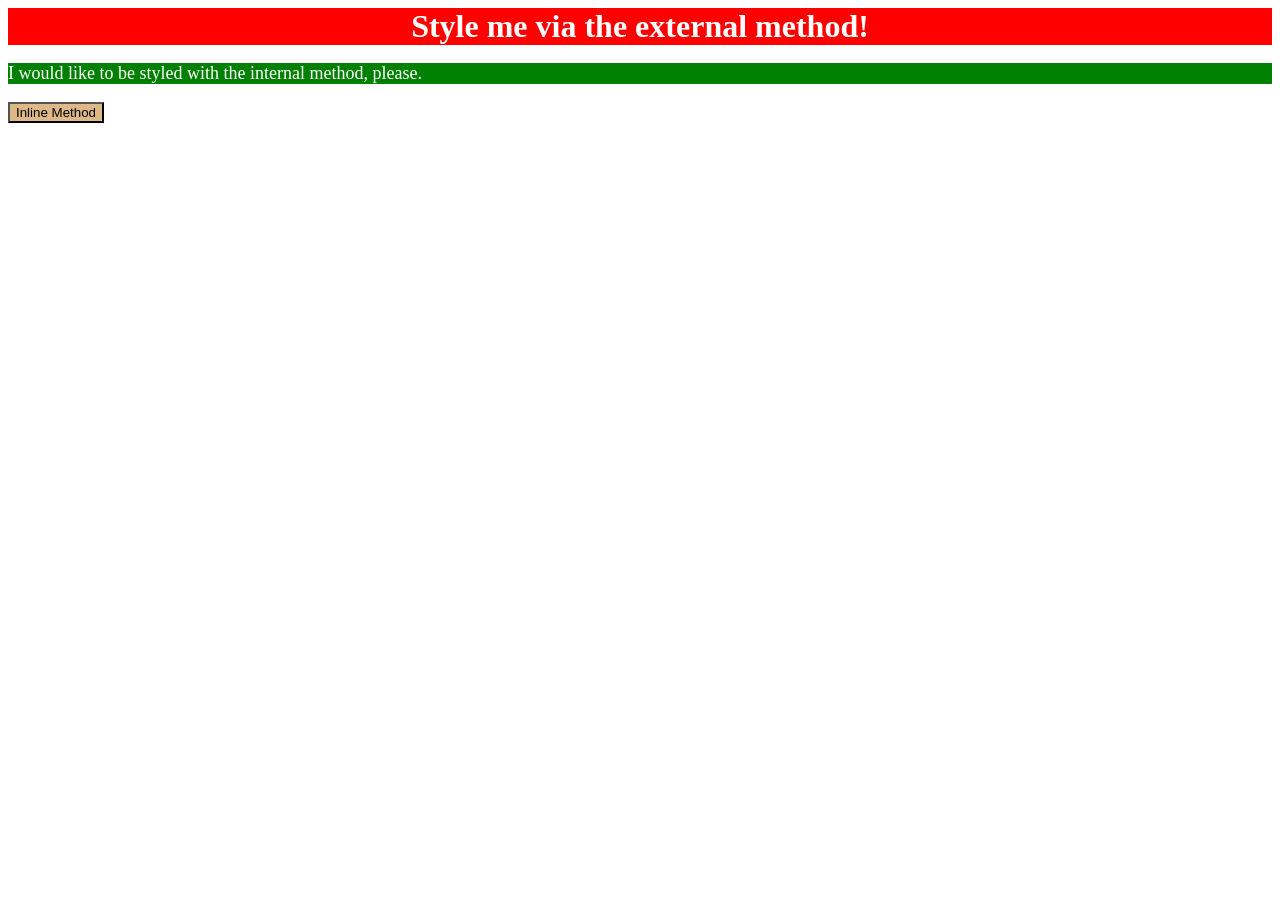
<file: foundations/intro-to-css/01-css-methods/index.html>
<!DOCTYPE html>
<html lang="en">
  <head>
    <style>
      p{
        color:white;
        background-color: green;
        font-size: 18px;
      }
    </style>
    <link rel="stylesheet" href="styles.css">
    <meta charset="UTF-8">
    <meta http-equiv="X-UA-Compatible" content="IE=edge">
    <meta name="viewport" content="width=device-width, initial-scale=1.0">
    <title>Methods for Adding CSS</title>
  </head>
  <body>
    <div>Style me via the external method!</div>
    <p>I would like to be styled with the internal method, please.</p>
    <button style="background-color: burlywood; ">Inline Method</button>
  </body>
</html>
</file>
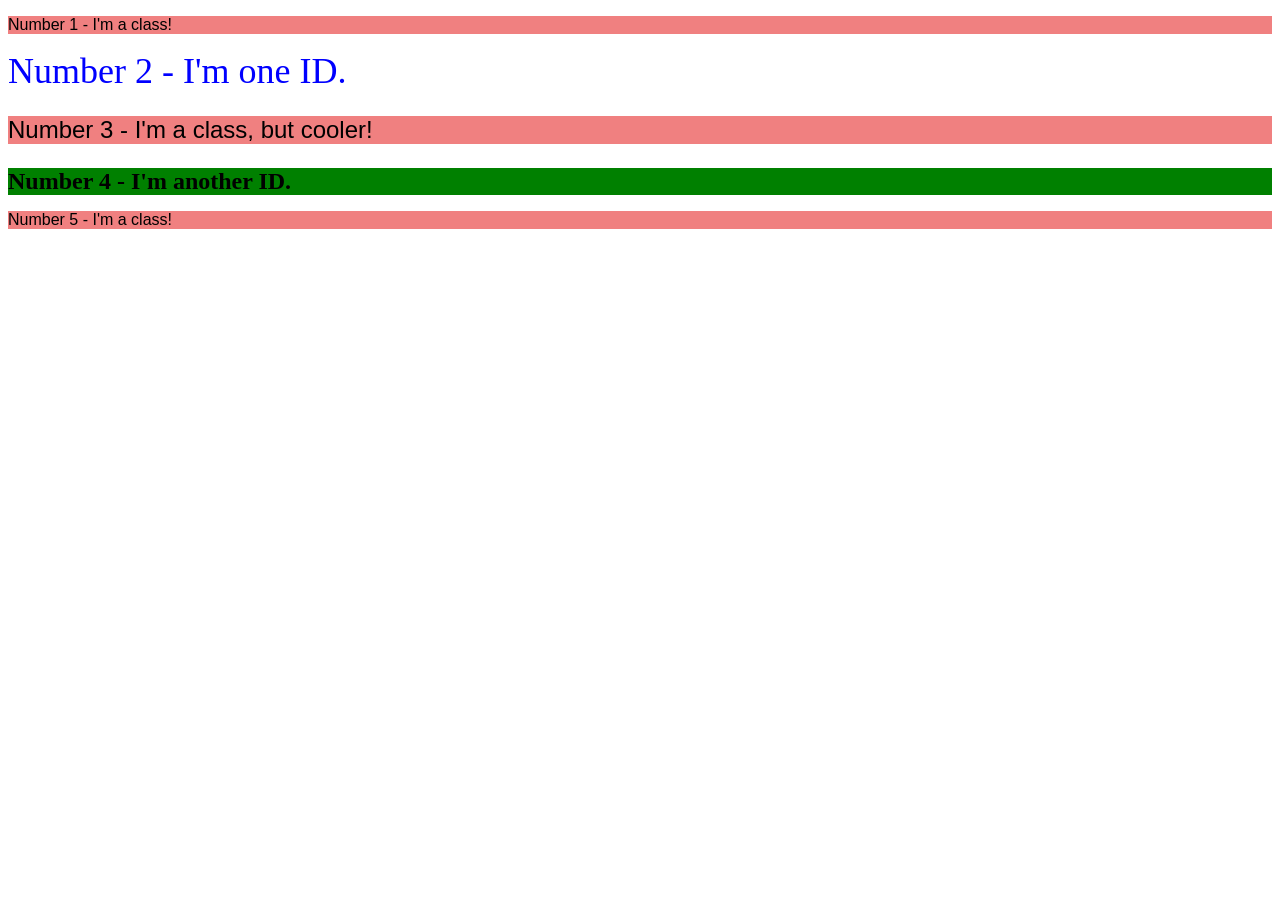
<file: foundations/intro-to-css/02-class-id-selectors/index.html>
<!DOCTYPE html>
<html lang="en">
  <head>
    <meta charset="UTF-8">
    <meta http-equiv="X-UA-Compatible" content="IE=edge">
    <meta name="viewport" content="width=device-width, initial-scale=1.0">
    <title>Class and ID Selectors</title>
    <link rel="stylesheet" href="style.css">
  </head>
  <body>
    <p class="red-tag">Number 1 - I'm a class!</p>
    <div id="blue">Number 2 - I'm one ID.</div>
    <p class="red-tag red-tag-better">Number 3 - I'm a class, but cooler!</p>
    <div id="green">Number 4 - I'm another ID.</div>
    <p class="red-tag">Number 5 - I'm a class!</p>
  </body>
</html>
</file>
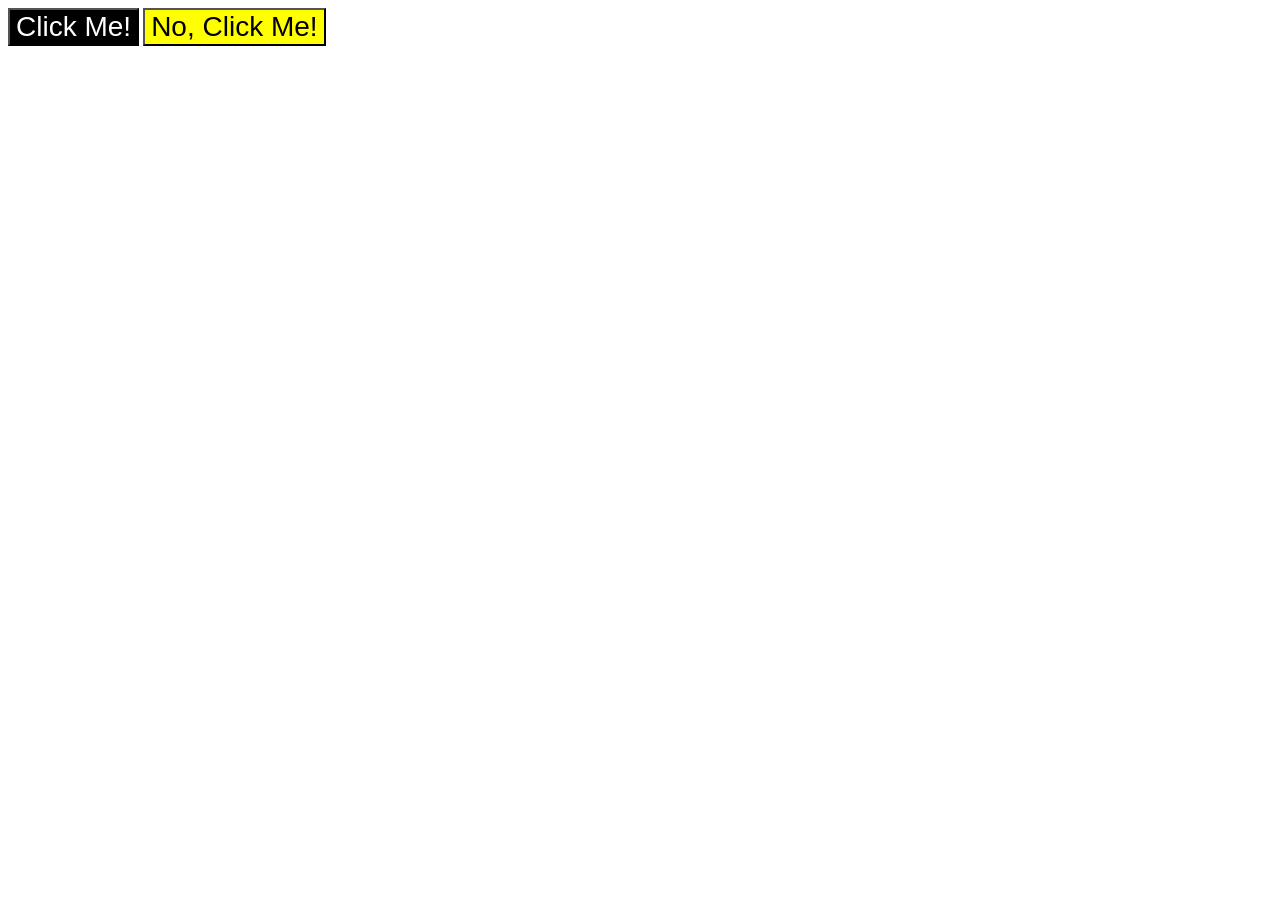
<file: foundations/intro-to-css/03-grouping-selectors/index.html>
<!DOCTYPE html>
<html lang="en">
  <head>
    <meta charset="UTF-8">
    <meta http-equiv="X-UA-Compatible" content="IE=edge">
    <meta name="viewport" content="width=device-width, initial-scale=1.0">
    <title>Grouping Selectors</title>
    <link rel="stylesheet" href="style.css">
  </head>
  <body>
    <button class="first">Click Me!</button>
    <button class="second">No, Click Me!</button>
  </body>
</html>
</file>
<file: foundations/intro-to-css/01-css-methods/styles.css>
div{
    background-color: red;
    color: white;
    text-align: center;
    font-size: 32px;
    font-weight: bold;
}
</file>
<file: foundations/intro-to-css/02-class-id-selectors/style.css>
.red-tag,.red-tag-better{
    font-family: Verdana, Geneva, Tahoma, sans-serif;
    background-color: lightcoral;
}
.red-tag-better{
    font-size: 24px;
}
#blue{
    color: blue;
    font-size: 36px;
}
#green{
    background-color: green;
    font-weight: bold;
    font-size: 24px;
}
</file>
<file: foundations/intro-to-css/03-grouping-selectors/style.css>
.first,
.second{
    font-size: 28px;
    font-family:  Helvetica, "Times New Roman", sans-serif;

}
.first{
    background-color: black;
    color: white;
}
.second{
    background-color: yellow;
}
</file>
